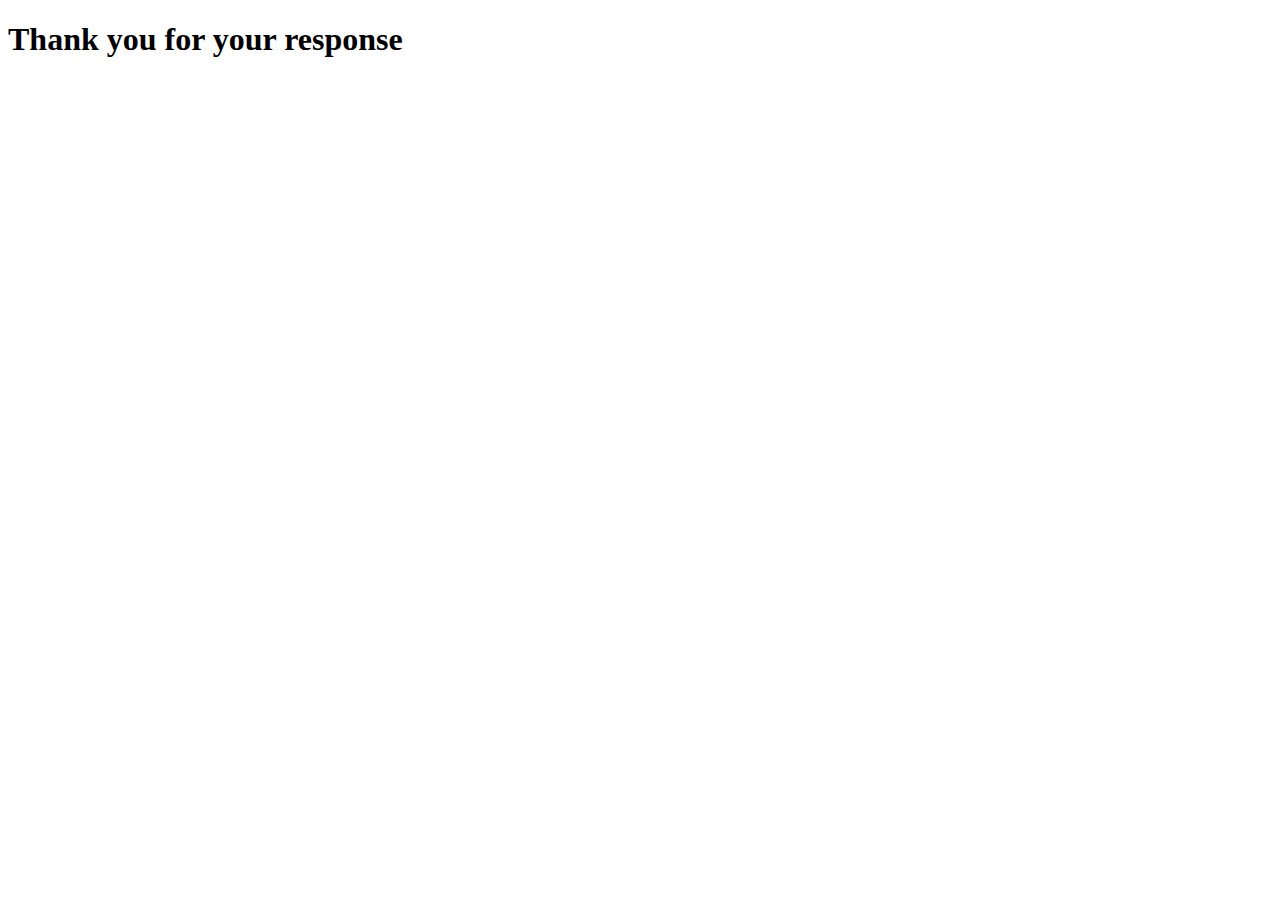
<file: thankyou.html>
<!DOCTYPE html>
<html lang="en">
<head>
    <meta charset="UTF-8">
    <meta name="viewport" content="width=device-width, initial-scale=1.0">
    <title>Thank You Page</title>
</head>
<body>
    <h1>Thank you for your response</h1>
</body>
</html>
</file>
